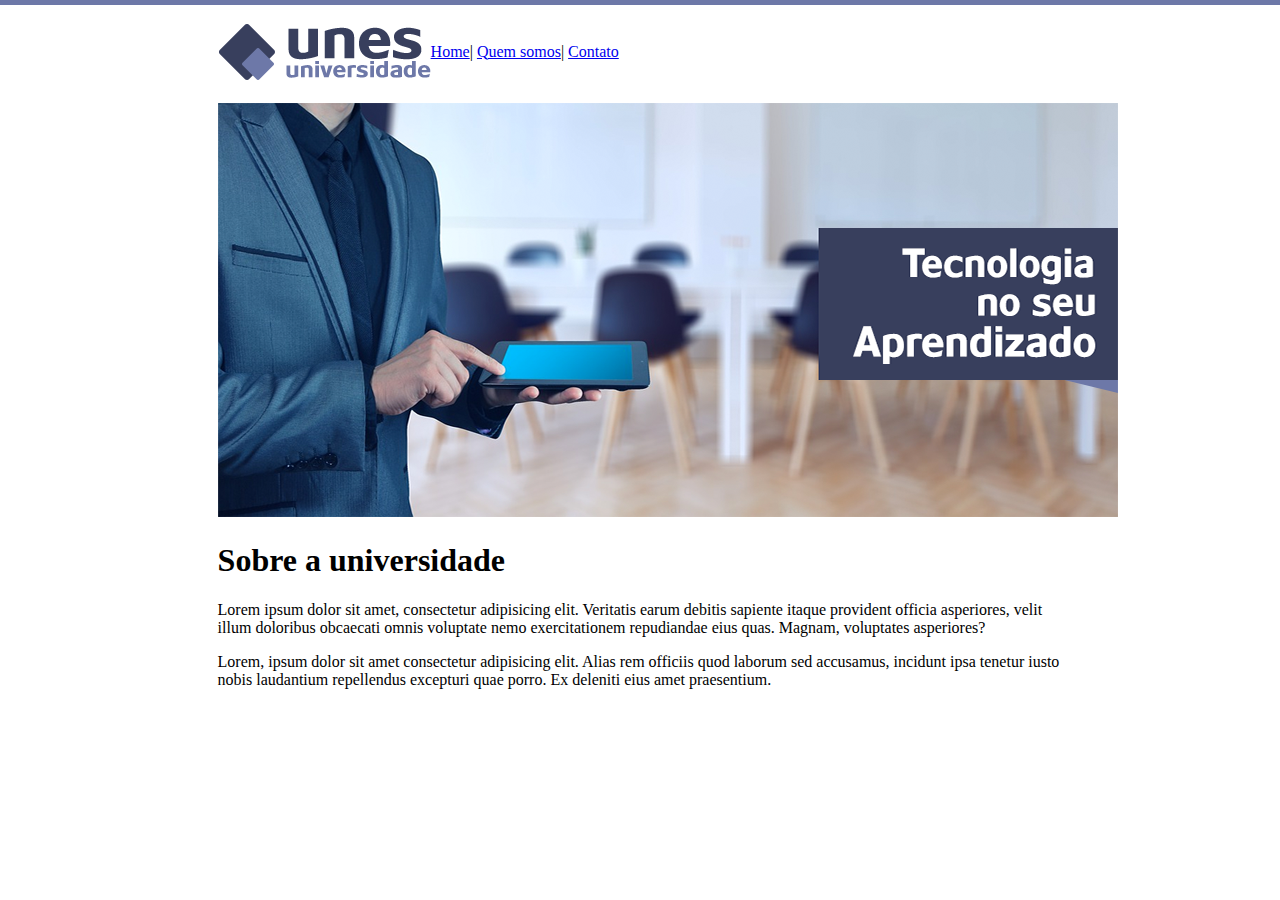
<file: index.html>
<!DOCTYPE html>
<html lang="en">
<head>
    <meta charset="UTF-8">
    <meta http-equiv="X-UA-Compatible" content="IE=edge">
    <meta name="viewport" content="width=device-width, initial-scale=1.0">
    <title>UNES</title>
    <link rel="stylesheet" href="styles.css">
</head>
<body class="home">
    <div class="container">
    <header>
        <img src="logo.png" alt="UNES Universidade">
        <div>
            <a href="index.html">Home</a><span>|</span>
            <a href="quem_somos.html">Quem somos</a><span>|</span>
            <a href="contato.html">Contato</a>
        </div>
    </header>
    <main>
        <article>
        <img src="capa.png" alt="">
        </article>
        <article>
            <h1>Sobre a universidade</h1>
            <p>Lorem ipsum dolor sit amet, consectetur adipisicing elit. Veritatis earum debitis sapiente itaque provident officia asperiores, velit illum doloribus obcaecati omnis voluptate nemo exercitationem repudiandae eius quas. Magnam, voluptates asperiores?</p>
            <p>Lorem, ipsum dolor sit amet consectetur adipisicing elit. Alias rem officiis quod laborum sed accusamus, incidunt ipsa tenetur iusto nobis laudantium repellendus excepturi quae porro. Ex deleniti eius amet praesentium.</p>
        </article>
    </main>
    </div>
</body>
</html>
</file>
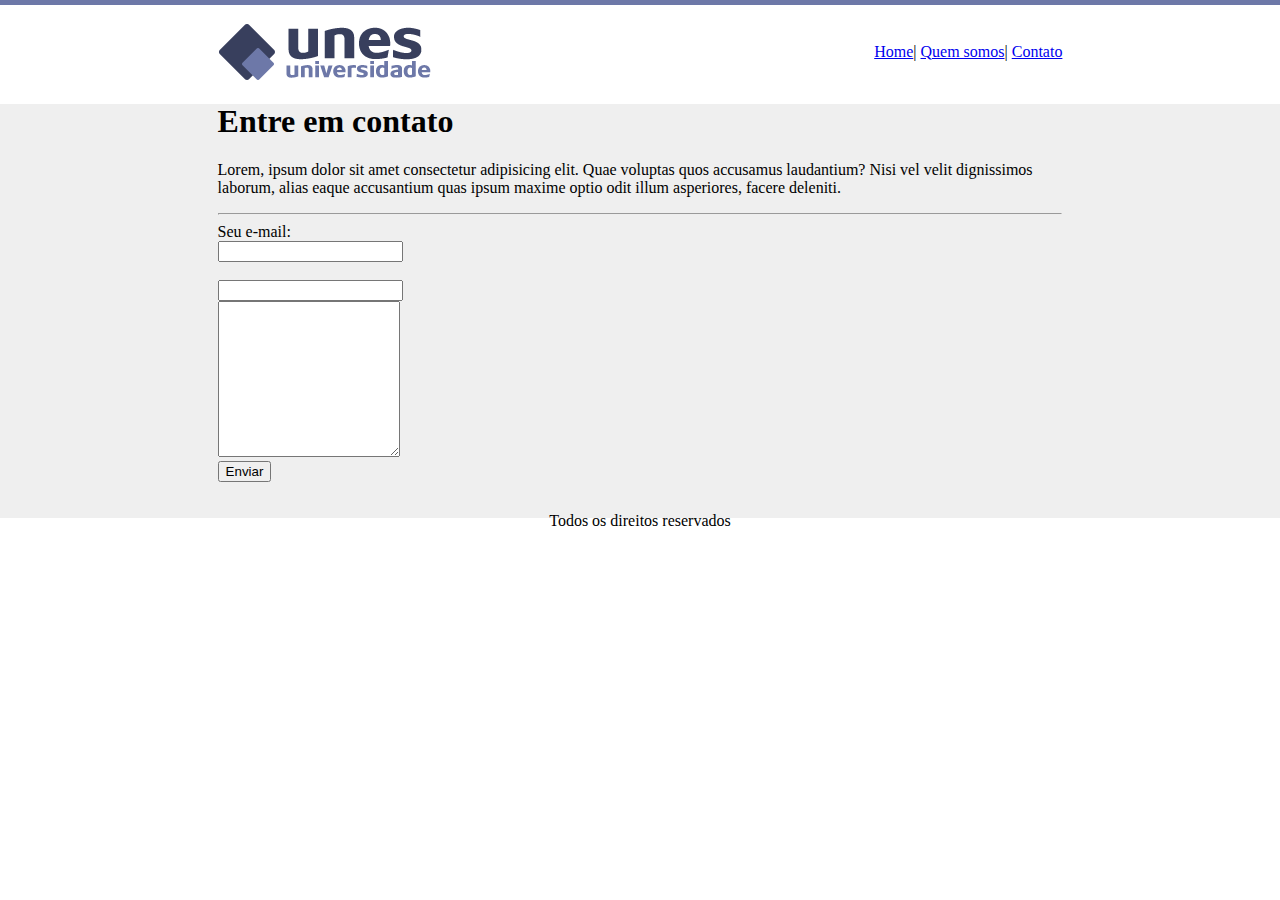
<file: contato.html>
<!DOCTYPE html>
<html lang="en">
<head>
    <meta charset="UTF-8">
    <meta http-equiv="X-UA-Compatible" content="IE=edge">
    <meta name="viewport" content="width=device-width, initial-scale=1.0">
    <title>UNES</title>
    <link rel="stylesheet" href="styles.css">
</head>

<body class="contato">
    <div class="container">
        <header>
            <img src="logo.png" alt="uNES Universidade" class="logo">
            <div class="links">
            <a href="index.html">Home</a><span>|</span>
            <a href="quem_somos.html">Quem somos</a><span>|</span>
            <a href="contato.html">Contato</a>
            </div>
        </header>
        <main>
            <h1>Entre em contato</h1>
            <p>Lorem, ipsum dolor sit amet consectetur adipisicing elit. Quae voluptas quos accusamus laudantium? Nisi vel velit dignissimos laborum, alias eaque accusantium quas ipsum maxime optio odit illum asperiores, facere deleniti.</p>
            <hr>
            <form action="">
                <div>
                    <label for="">Seu e-mail:</label><br>
                    <input type="email">
                </div>
                <div>
                    <label for="Assunto"></label><br>
                    <input type="text">
                </div>
                <div>
                    <label for="Descrição"></label>
                    <textarea name="" id="" cols="20" rows="10"></textarea><br>
                    <button type="submit">Enviar</button>
                </div>
            </form>
        </main>
        <footer>Todos os direitos reservados</footer>
    </div>
    
</body>

</html>
</file>
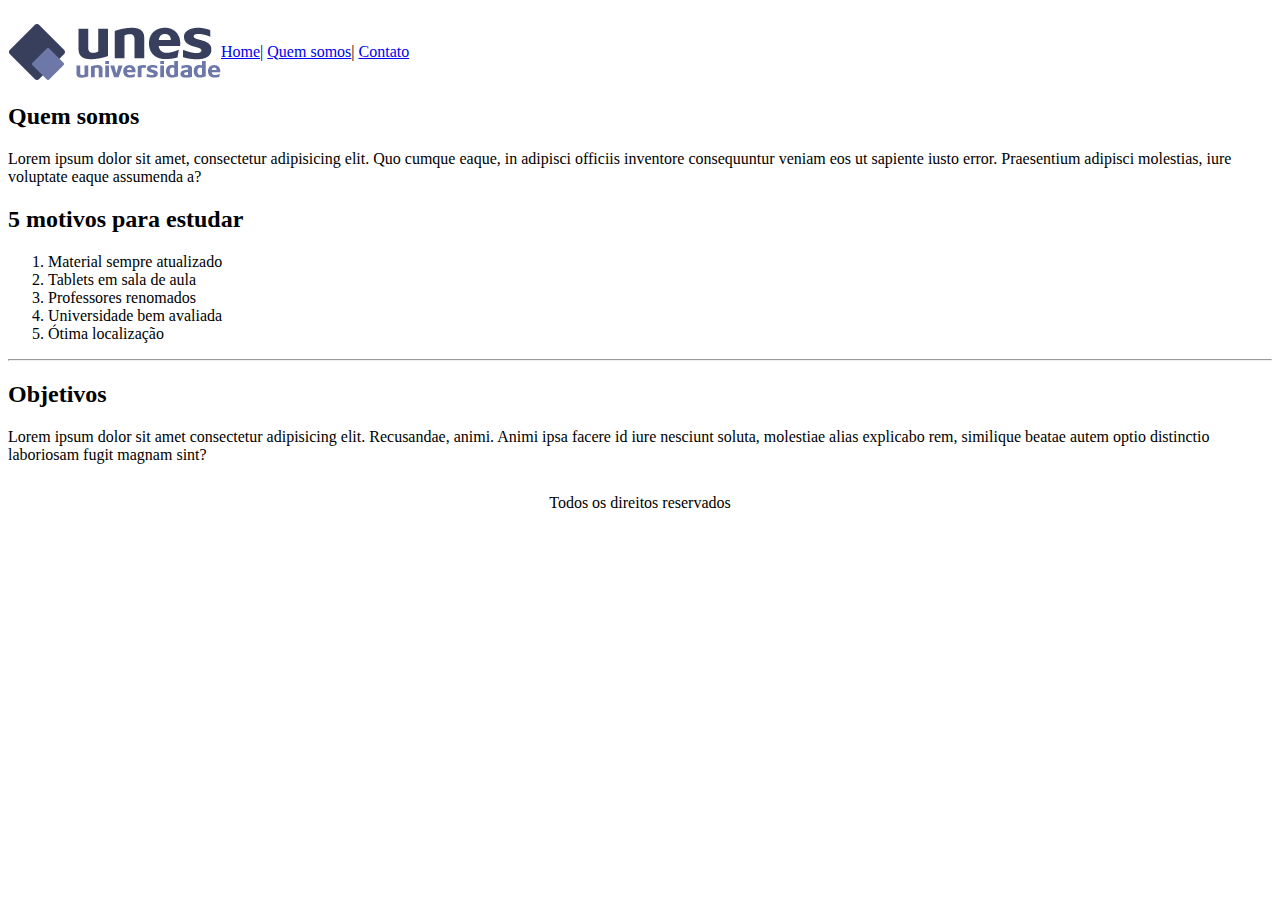
<file: quem_somos.html>
<!DOCTYPE html>
<html lang="en">
<head>
    <meta charset="UTF-8">
    <meta http-equiv="X-UA-Compatible" content="IE=edge">
    <meta name="viewport" content="width=device-width, initial-scale=1.0">
    <title>Document</title>
    <link rel="stylesheet" href="styles.css">
</head>
<body class="quem somos">
    <div>
        <header>
            <img src="logo.png" alt="">
            <div>
            <a href="index.html">Home</a><span>|</span>
            <a href="quem_somos.html">Quem somos</a><span>|</span>
            <a href="contato.html">Contato</a>
            </div>
        </header>
<main>
    <article>
        <h2>Quem somos</h2>
        <p>Lorem ipsum dolor sit amet, consectetur adipisicing elit. Quo cumque eaque, in adipisci officiis inventore consequuntur veniam eos ut sapiente iusto error. Praesentium adipisci molestias, iure voluptate eaque assumenda a?</p>
    </article>
    <article>
        <h2>5 motivos para estudar</h2>
        <ol>
            <li>Material sempre atualizado</li>
            <li>Tablets em sala de aula</li>
            <li>Professores renomados</li>
            <li>Universidade bem avaliada</li>
            <li>Ótima localização</li>
        </ol>
    </article>
    <hr>
    <article>
        <h2>Objetivos</h2>
        <p>Lorem ipsum dolor sit amet consectetur adipisicing elit. Recusandae, animi. Animi ipsa facere id iure nesciunt soluta, molestiae alias explicabo rem, similique beatae autem optio distinctio laboriosam fugit magnam sint?</p>
        </article>
    </main>
    <footer>Todos os direitos reservados</footer>
    </div>
    
</body>

</html>
</file>
<file: styles.css>
.home {
    background-image: url(fundo2.png);

}

header {
    display: flex;
    align-items: center;
    margin: 23px 0 23px 0;
}

.quem_somos, .contato {
    background-image: url(fundo.png);
}

.links {
    margin: 0 0 0 auto; 
}

.container {
    margin: auto;
    max-width: 66vw;
}

.capa {
    width: 100%;
}

footer{
    text-align: center;
    margin-top: 30px;
}

@media (max-width: 810px) {
    .container {
        max-width: 80vw;
    }
}

@media (max-width: 400px) {
    .logo {
        width: 40%;
    }

    .links {
        font-size: 10px;
    }

    .container {
        max-width: 100vw;
    }
}
</file>
